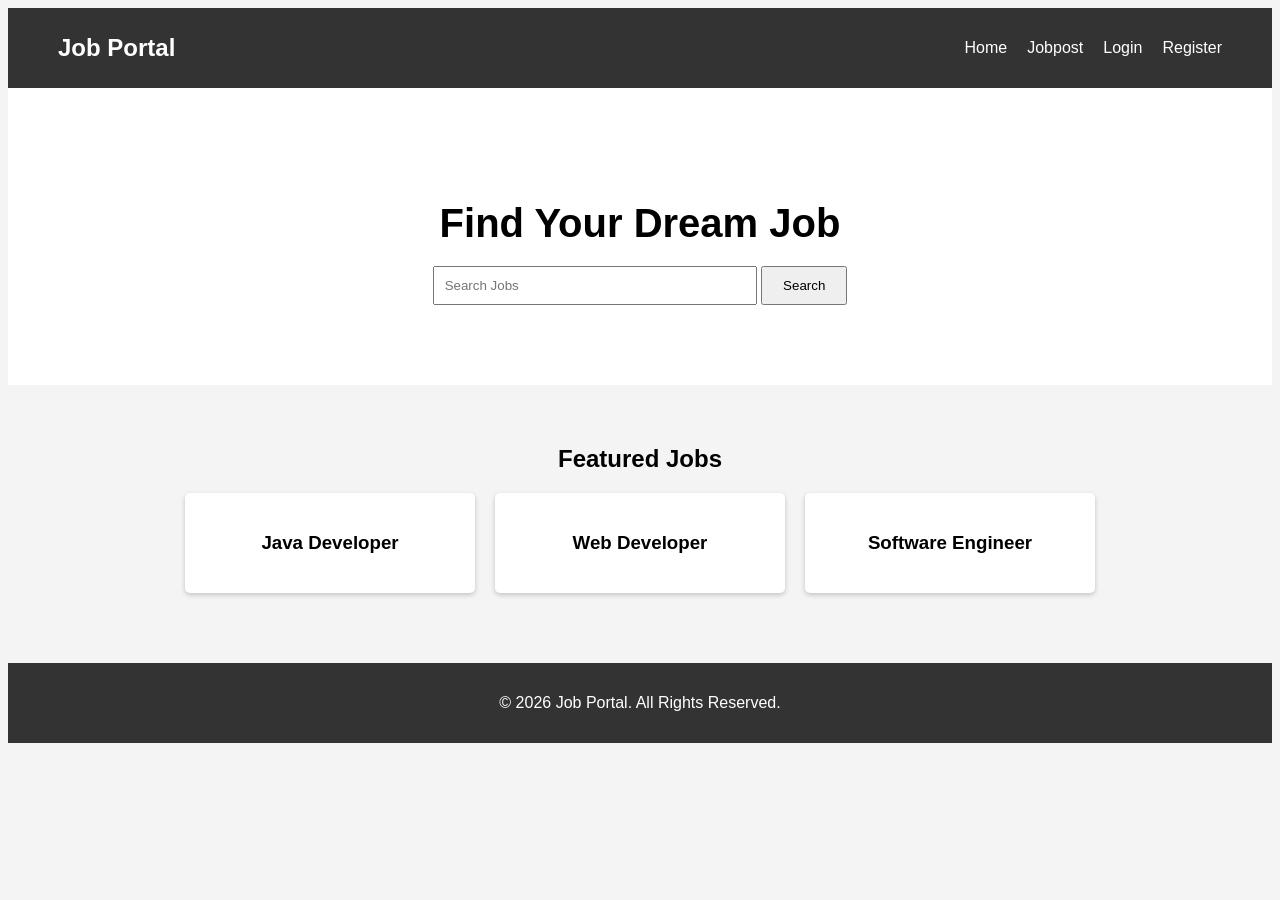
<file: frontendfiles/index.html>
<!DOCTYPE html>
<html lang="en">
<head>
    <meta charset="UTF-8">
    <title>Job Portal</title>
    <link rel="stylesheet" href="style.css">
</head>
<body>


    <header>
        <div class="logo">Job Portal</div>

        <nav>
            <ul>
                <li><a href="#">Home</a></li>
                <li><a href="form.html">Jobpost</a></li>
                <li><a href="#">Login</a></li>
                <li><a href="#">Register</a></li>
            </ul>
        </nav>
    </header>

    <section class="hero">
        <h1>Find Your Dream Job</h1>

        <div class="search-box">
            <input required type="text" id="searchInput" placeholder="Search Jobs">
            <button id="searchBtn">Search</button>
        </div>
    </section>

    <section class="featured-jobs">
        <h2>Featured Jobs</h2>

        <div class="job-container">
            <div class="job-card">
                <h3>Java Developer</h3>
            </div>

            <div class="job-card">
                <h3>Web Developer</h3>
            </div>

            <div class="job-card">
                <h3>Software Engineer</h3>
            </div>
        </div>
    </section>


    <footer>
        <p>© 2026 Job Portal. All Rights Reserved.</p>
    </footer>

<script src="search.js"></script>
</body>
</html>

</body>
</html>
</file>
<file: frontendfiles/style.css>
```css
* {
    margin: 0;
    padding: 0;
    box-sizing: border-box;
}

body {
    font-family: Arial, sans-serif;
    background-color: #f4f4f4;
}

/* Header */
header {
    background-color: #333;
    color: white;
    padding: 15px 50px;
    display: flex;
    justify-content: space-between;
    align-items: center;
}

.logo {
    font-size: 24px;
    font-weight: bold;
}

nav ul {
    list-style: none;
    display: flex;
}

nav ul li {
    margin-left: 20px;
}

nav ul li a {
    color: white;
    text-decoration: none;
}

/* Hero Section */
.hero {
    text-align: center;
    padding: 80px 20px;
    background-color: white;
}

.hero h1 {
    margin-bottom: 20px;
    font-size: 40px;
}

.search-box input {
    width: 300px;
    padding: 10px;
}

.search-box button {
    padding: 10px 20px;
    cursor: pointer;
}

/* Featured Jobs */
.featured-jobs {
    padding: 40px;
    text-align: center;
}

.featured-jobs h2 {
    margin-bottom: 20px;
}

.job-container {
    display: flex;
    justify-content: center;
    gap: 20px;
    flex-wrap: wrap;
}

.job-card {
    background-color: white;
    width: 250px;
    padding: 20px;
    border-radius: 5px;
    box-shadow: 0 2px 5px rgba(0,0,0,0.2);
}

/* Footer */
footer {
    background-color: #333;
    color: white;
    text-align: center;
    padding: 15px;
    margin-top: 30px;
}
```
</file>
